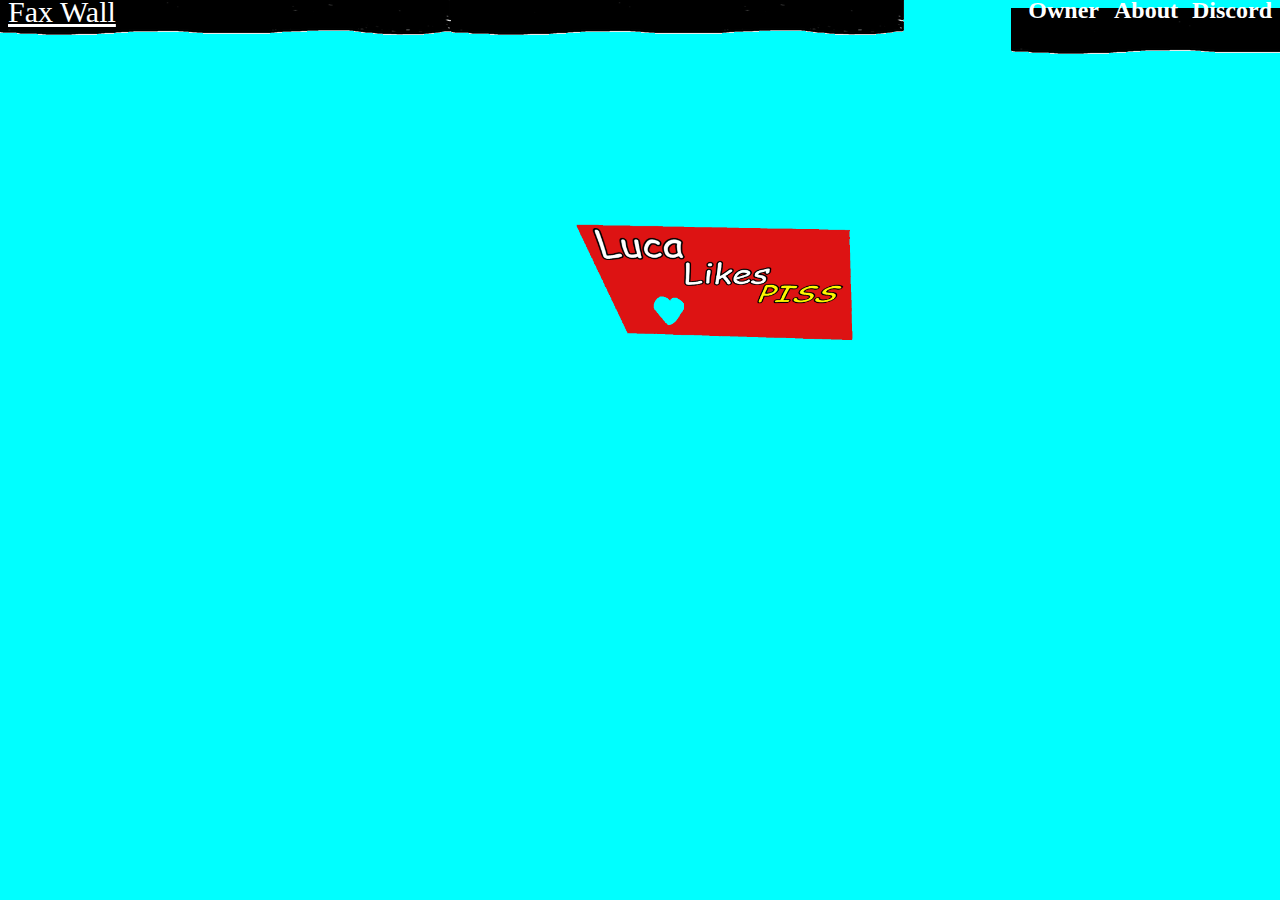
<file: index.html>
<!DOCTYPE html>
<html lang="en">
    <head>
        <link rel="stylesheet" href="src/css/main.css" type="text/css">
    </head>
    <body>
        <img class="Navb" src="src/img/Nav.png">
        <img class="Navb2" src="src/img/Nav.png">
        <img class="Navb3 navt3" src="src/img/Nav.png">
        <h2 class="navh" onclick='window.open("https://discord.gg/gUvEW35xZu");return false;'>Discord</h2>
        <h2 class="navh navb" onclick='window.open("about.html");return false;'>About</h2>
        <h2 class="navh navc" onclick='window.open("owner.html");return false;'>Owner</h2>
        <a href="index.html" class="navd">Fax Wall</a>
        <img src="src/img/fax1.png" class="fax1d">
    </body>
</html>
</file>
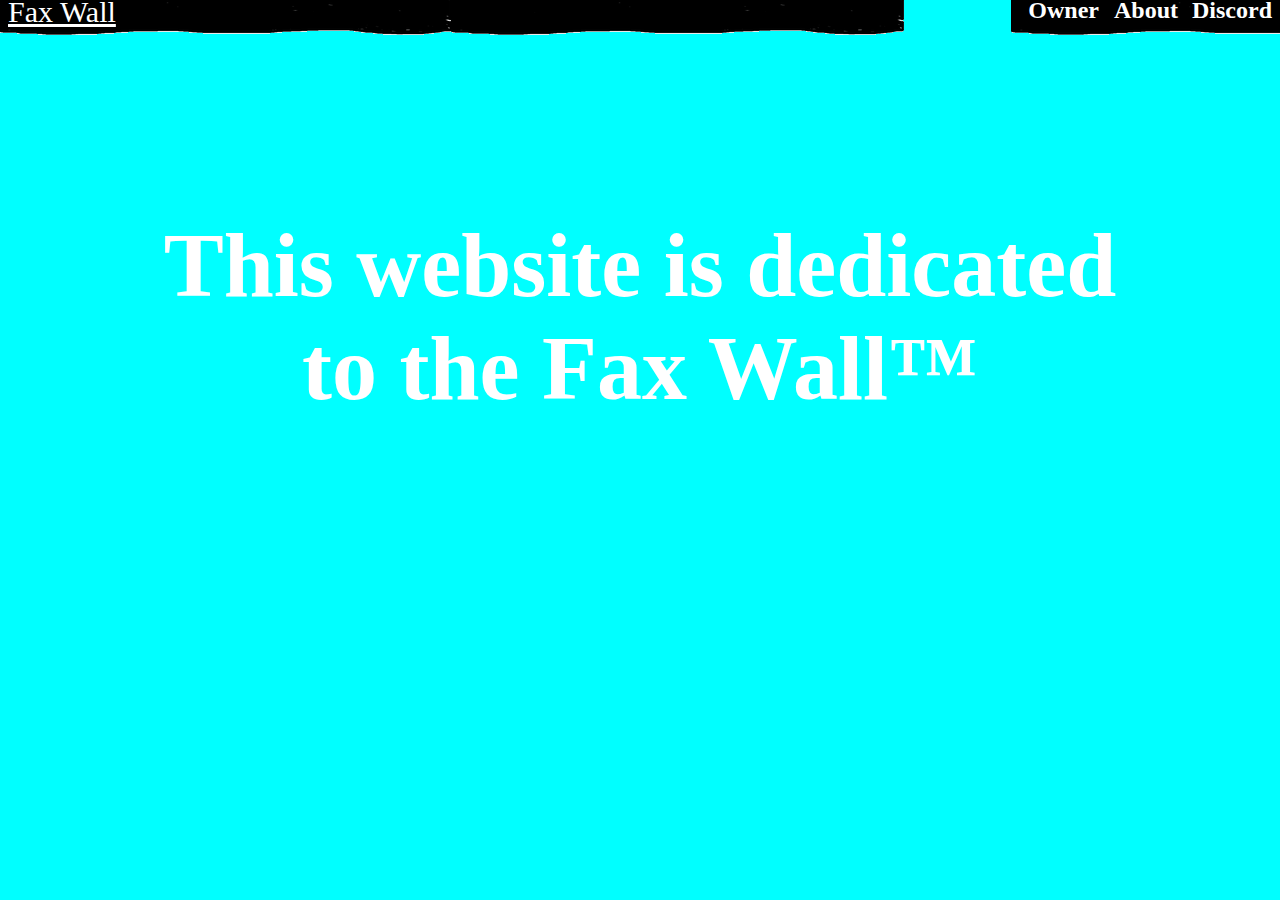
<file: about.html>
<!DOCTYPE html>
<html lang="en">
    <head>
        <link rel="stylesheet" href="src/css/main.css" type="text/css">
    </head>
    <body>
        <img class="Navb" src="src/img/Nav.png">
        <img class="Navb2" src="src/img/Nav.png">
        <img class="Navb3" src="src/img/Nav.png">
        <h2 class="navh" onclick='window.open("https://discord.gg/gUvEW35xZu");return false;'>Discord</h2>
        <h2 class="navh navb" onclick='window.open("about.html");return false;'>About</h2>
        <h2 class="navh navc" onclick='window.open("owner.html");return false;'>Owner</h2>
        <a href="index.html" class="navd">Fax Wall</a>
        <h1 class="aboutp">This website is dedicated<br /> to the Fax Wall&trade;</h1>
    </body>
</html>
</file>
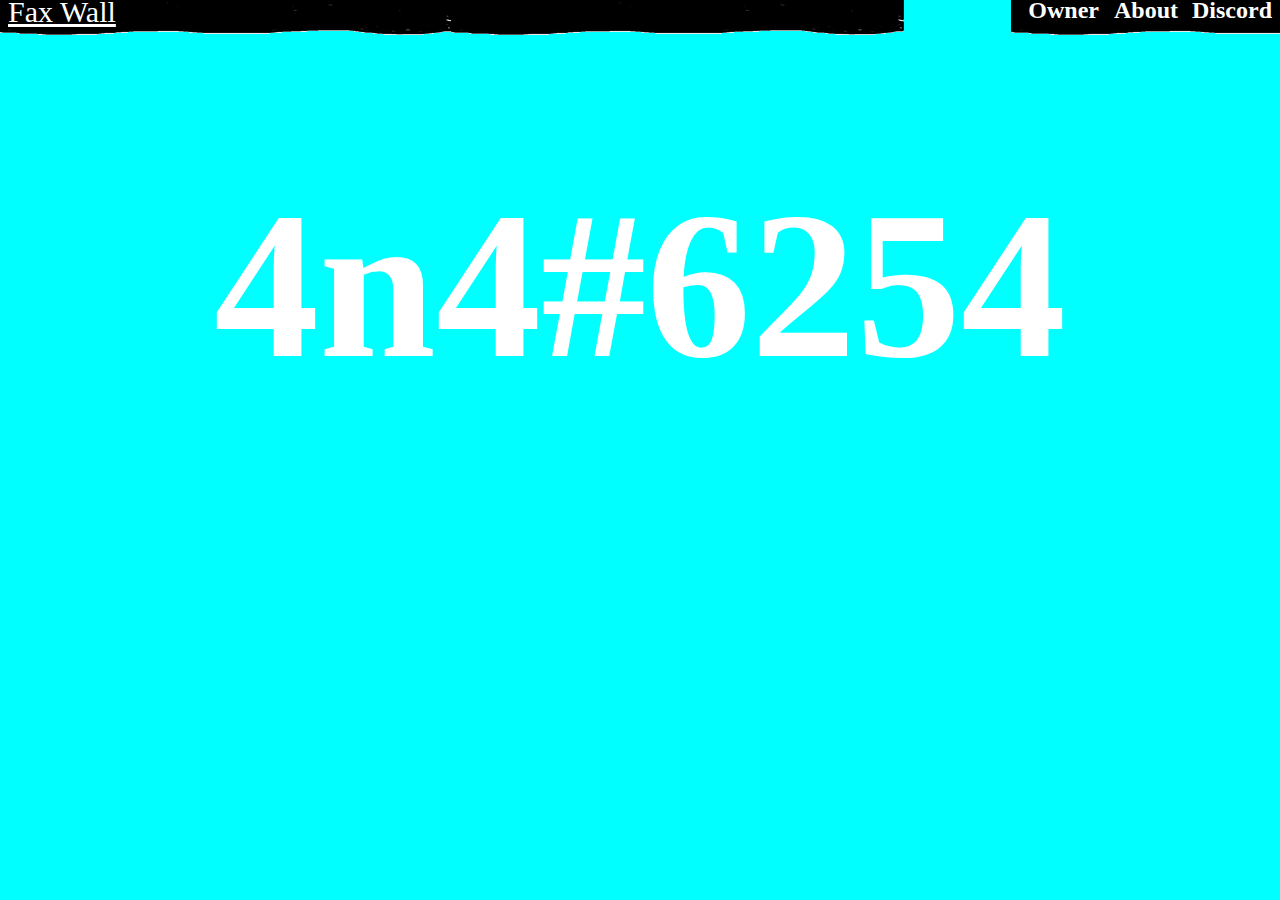
<file: owner.html>
<!DOCTYPE html>
<html lang="en">
    <head>
        <link rel="stylesheet" href="src/css/main.css" type="text/css">
    </head>
    <body>
        <img class="Navb" src="src/img/Nav.png">
        <img class="Navb2" src="src/img/Nav.png">
        <img class="Navb3" src="src/img/Nav.png">
        <h2 class="navh" onclick='window.open("https://discord.gg/gUvEW35xZu");return false;'>Discord</h2>
        <h2 class="navh navb" onclick='window.open("about.html");return false;'>About</h2>
        <h2 class="navh navc" onclick='window.open("owner.html");return false;'>Owner</h2>
        <a href="index.html" class="navd">Fax Wall</a>
        <h1 class="ownerp">4n4#6254</h1>
    </body>
</html>
</file>
<file: src/css/main.css>
body {
    background-color:cyan;
    overflow-x:hidden;
    overflow-y:hidden;
}

.Navb {
  position:relative;
  bottom:19px;
  right:9px;
}

.Navb2 {
    position:relative;
    bottom:19px;
    right:14px;
}

.Navb3 {
    position:relative;
    bottom:137px;
    left:895px;
}

h1, h2, h3, p, a {
    font-family: "Comic Sans MS", "Comic Sans";
    color:white;
}

.navh {
    float:right;
    position:relative;
    bottom:149px;
}

.navh:hover {
    color:grey;
    cursor:pointer;
}

.navb {
    position:relative;
    right:14px;
}

.navc {
    position: relative;
    right:29px;
    float:right;
    bottom:149px;
}

.navd {
    font-size:30px;
    position:relative;
    float:left;
    bottom:131px;
}

.navd:hover {
    color:grey;
}

.ownerp {
    text-align:center;
    font-size:210px;
    position:relative;
    bottom:220px;
}

.aboutp {
    text-align:center;
    font-size:90px;
    position:relative;
    bottom:90px;
}

.fax1d {
    width:290px;
    position:relative;
    top:90px;
}
</file>
